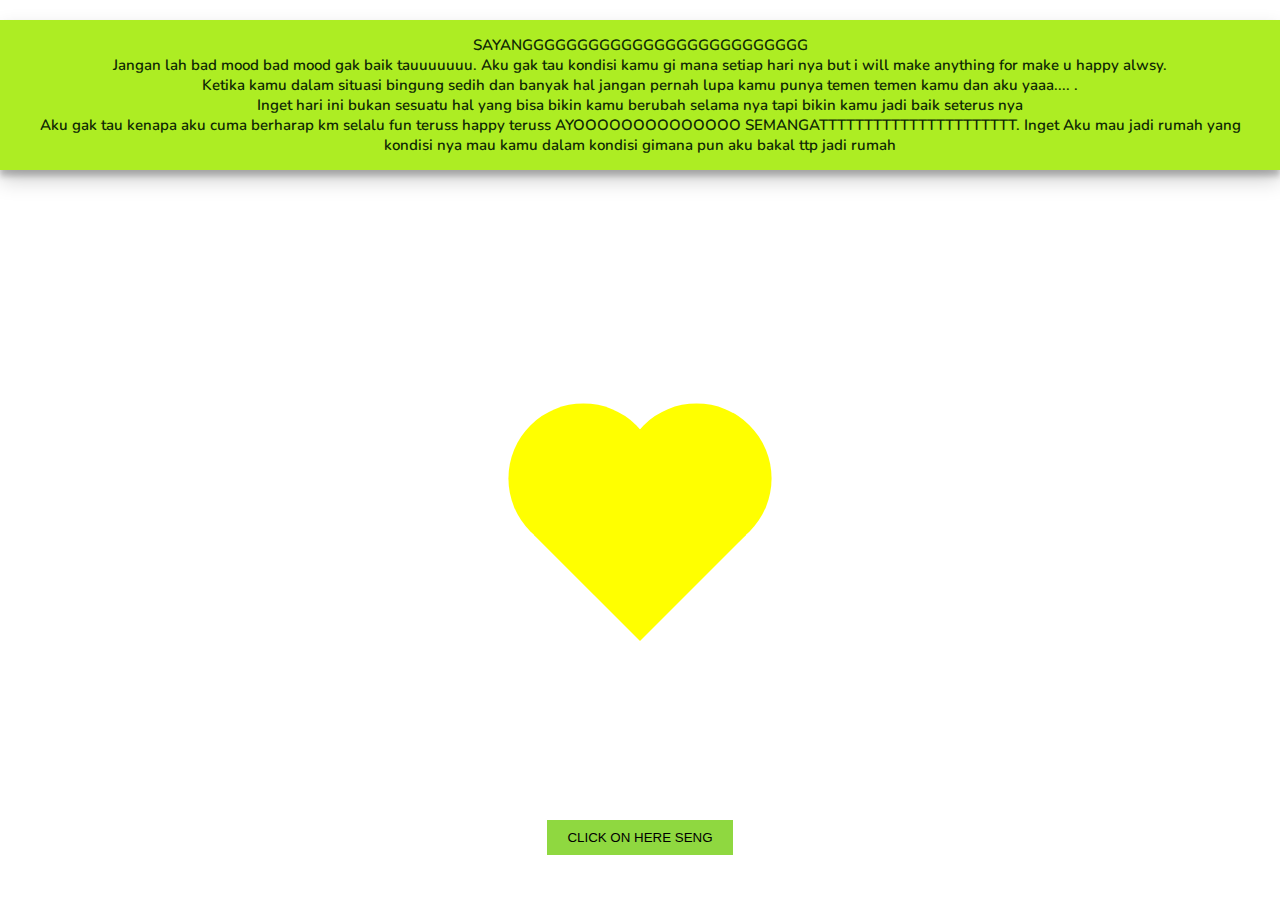
<file: index.html>
<!DOCTYPE html>
<html lang="en">

<head>
    <meta charset="UTF-8">
    <style>
        .back {

            position: fixed;
            padding: 0;
            margin: 0;
            top: 0;
            left: 0;
            width: 100%;
            height: 100%;
            background: white;
            animation-name: backdiv;
            animation-duration: 3500ms;
            animation-iteration-count: infinite;
            height: 100vh;
        }

        .heart {
            position: absolute;
            margin: auto;
            top: 170px;
            right: 0;
            bottom: 0;
            left: 0;
            background-color: yellow;
            height: 150px;
            width: 150px;
            transform: rotate(-45deg);
            animation-name: beat;
            animation-duration: 3500ms;
            animation-iteration-count: infinite;
        }

        .heart:after {
            background-color: yellow;
            content: "";
            border-radius: 50%;
            position: absolute;
            width: 150px;
            height: 150px;
            top: 0;
            left: 80px;
        }

        .heart:before {
            background-color: yellow;
            content: "";
            border-radius: 50%;
            position: absolute;
            width: 150px;
            height: 150px;
            top: -80px;
            left: 0;
        }

        @keyframes backdiv {
            50% {
                background: #87eb7efd;
            }
        }

        @keyframes beat {
            0% {
                transform: scale(1) rotate(-45deg);
            }

            50% {
                transform: scale(0.6) rotate(-45deg);
            }
        }

        .bday {
            text-align: center;
            box-shadow: 0 10px 20px rgba(0, 0, 0, 0.19), 0 6px 6px rgba(0, 0, 0, 0.23);
            font-size: 15px;
            font-family: 'Nunito', sans-serif;
            font-weight: 600;
            color: #0e2804;
            margin: 20px auto;
            padding: 15px;
            background-color: #aded23;
        }

        button {
            background-color: rgb(143, 216, 64);
            display: block;
            margin: 20px auto;
            padding: 10px 20px;
            color: white;
            border: none;
            margin-top: 70vh;

        }

        a {
            color: black;
            font-weight: 20px;
            text-decoration: none;
        }

        .elements {
            display: flex;
            align-items: center;
            justify-content: center;

        }
    </style>
    <link rel="preconnect" href="https://fonts.gstatic.com">
    <link rel="preconnect" href="https://fonts.googleapis.com">
    <link rel="preconnect" href="https://fonts.gstatic.com" crossorigin>
    <link href="https://fonts.googleapis.com/css2?family=Pacifico&display=swap" rel="stylesheet">
    <link href="https://fonts.googleapis.com/css2?family=Nunito:wght@600&display=swap" rel="stylesheet">
    <title>Flores Amarillas</title>
</head>

<body>
    <div class="back">
        <div class="bday">SAYANGGGGGGGGGGGGGGGGGGGGGGGGGG <br>Jangan lah bad mood bad mood gak baik tauuuuuuu.
Aku gak tau kondisi kamu gi mana setiap hari nya but i will make anything for make u happy alwsy. 
<br>Ketika kamu dalam situasi bingung sedih dan banyak hal jangan pernah lupa kamu punya temen temen kamu dan aku yaaa....
            .<br> Inget hari ini bukan sesuatu hal yang bisa bikin kamu berubah selama nya tapi bikin kamu jadi baik seterus nya
            <br> Aku gak tau kenapa aku cuma berharap km selalu fun teruss happy teruss
           AYOOOOOOOOOOOOOO SEMANGATTTTTTTTTTTTTTTTTTTTTT.

Inget Aku mau jadi rumah yang kondisi nya mau kamu dalam kondisi gimana pun aku bakal ttp jadi rumah</div>

        <div class="elements">
            <div class="heart"></div>
            <footer>
                <div class="boton">
                    <button><a href="index2.html"><span>CLICK ON HERE SENG</span></a></button>
                </div>
            </footer>
        </div>

    </div>

</body>

</html>
</file>
